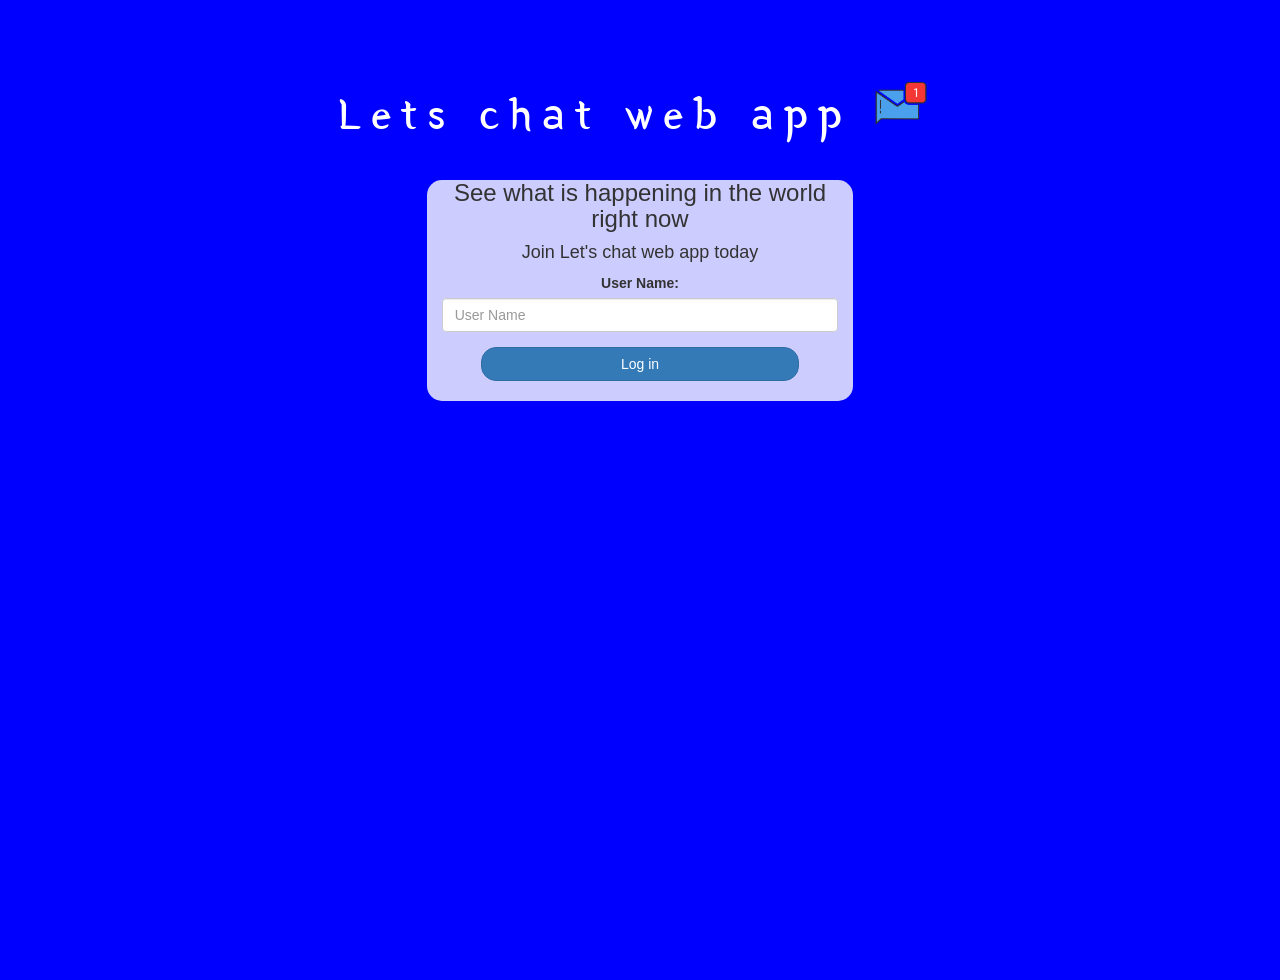
<file: index.html>
<!DOCTYPE html>
<html>
<head>
	<title>Let's chat web app</title>
<link href="https://fonts.googleapis.com/css?family=Yeon+Sung&display=swap" rel="stylesheet"><meta name="viewport" content="width=device-width, initial-scale=1">

<link rel="stylesheet" href="https://maxcdn.bootstrapcdn.com/bootstrap/3.4.0/css/bootstrap.min.css">
<script src="https://ajax.googleapis.com/ajax/libs/jquery/3.4.1/jquery.min.js"></script>
<script src="https://maxcdn.bootstrapcdn.com/bootstrap/3.4.0/js/bootstrap.min.js"></script>

<link rel="stylesheet" type="text/css" href="style.css">
<script src="let's.js"></script>
</head>
<body>
<center>
	<h1 class="header">	
		Lets chat web app	<sup>
	<img src="m2.png">
	</sup>
</h1>
	<div class="col-lg-4 col-md-6 col-sm-6 col-xs-11 login_div">

		<h3 >See what is happening in the world right now</h3>
		<h4 >Join Let's chat web app today</h4>
		<div class="form-group">
		  <label >User Name:</label>
<input type="text" id="user_name" class="form-control" placeholder="User Name">
		</div>
		<button id="login_button" class="btn btn-primary" onclick="adduser()">Log in</button>
		<br><br>
	</div>
</center>
</body>
</html>
</file>
<file: style.css>
html, body
{
  height: 100%;
  margin: 0;
}

body
{
background-color: blue;
}

.header
{
	color: white;font-family: 'Yeon Sung';font-size: 45px;letter-spacing: 10px;margin-top: 80px;
}
.header img
{
	width: 80px;margin-left: -15px;
}

.login_div
{
	background: rgba(255,255,255,0.8);float: none;border-radius: 15px;
}



#login_button
{
	width: 80%;border-radius: 15px;
}

.room_name
{
	cursor: pointer;
	font-size: 20px;
}


#logout
{
	font-size: 20px; float: right;
}


#output
{
	padding: 10px; width:80%;background: rgba(255,255,255,0.8);border-radius: 15px;
}

.input_div_room_page
{
	width: 80%;
}

.input_div label
{
	color: white;font-size: 20px;
}


.input_div_message_page
{
	position: fixed;bottom: 0px;width: 100%;background: rgba(255,255,255,0.8);
}
.input_div_message_page label
{
	color: black;
}
.input_div_message_page #msg
{
	width: 80%;
}
.input_div_message_page button
{
	margin-top: 15px;
	width: 50%; 
}
.color_white
{
	color: white
}

.user_tick
{
	width:20px;
}
.message_h4
{
	padding-left:5px;color:grey;
}
</file>
